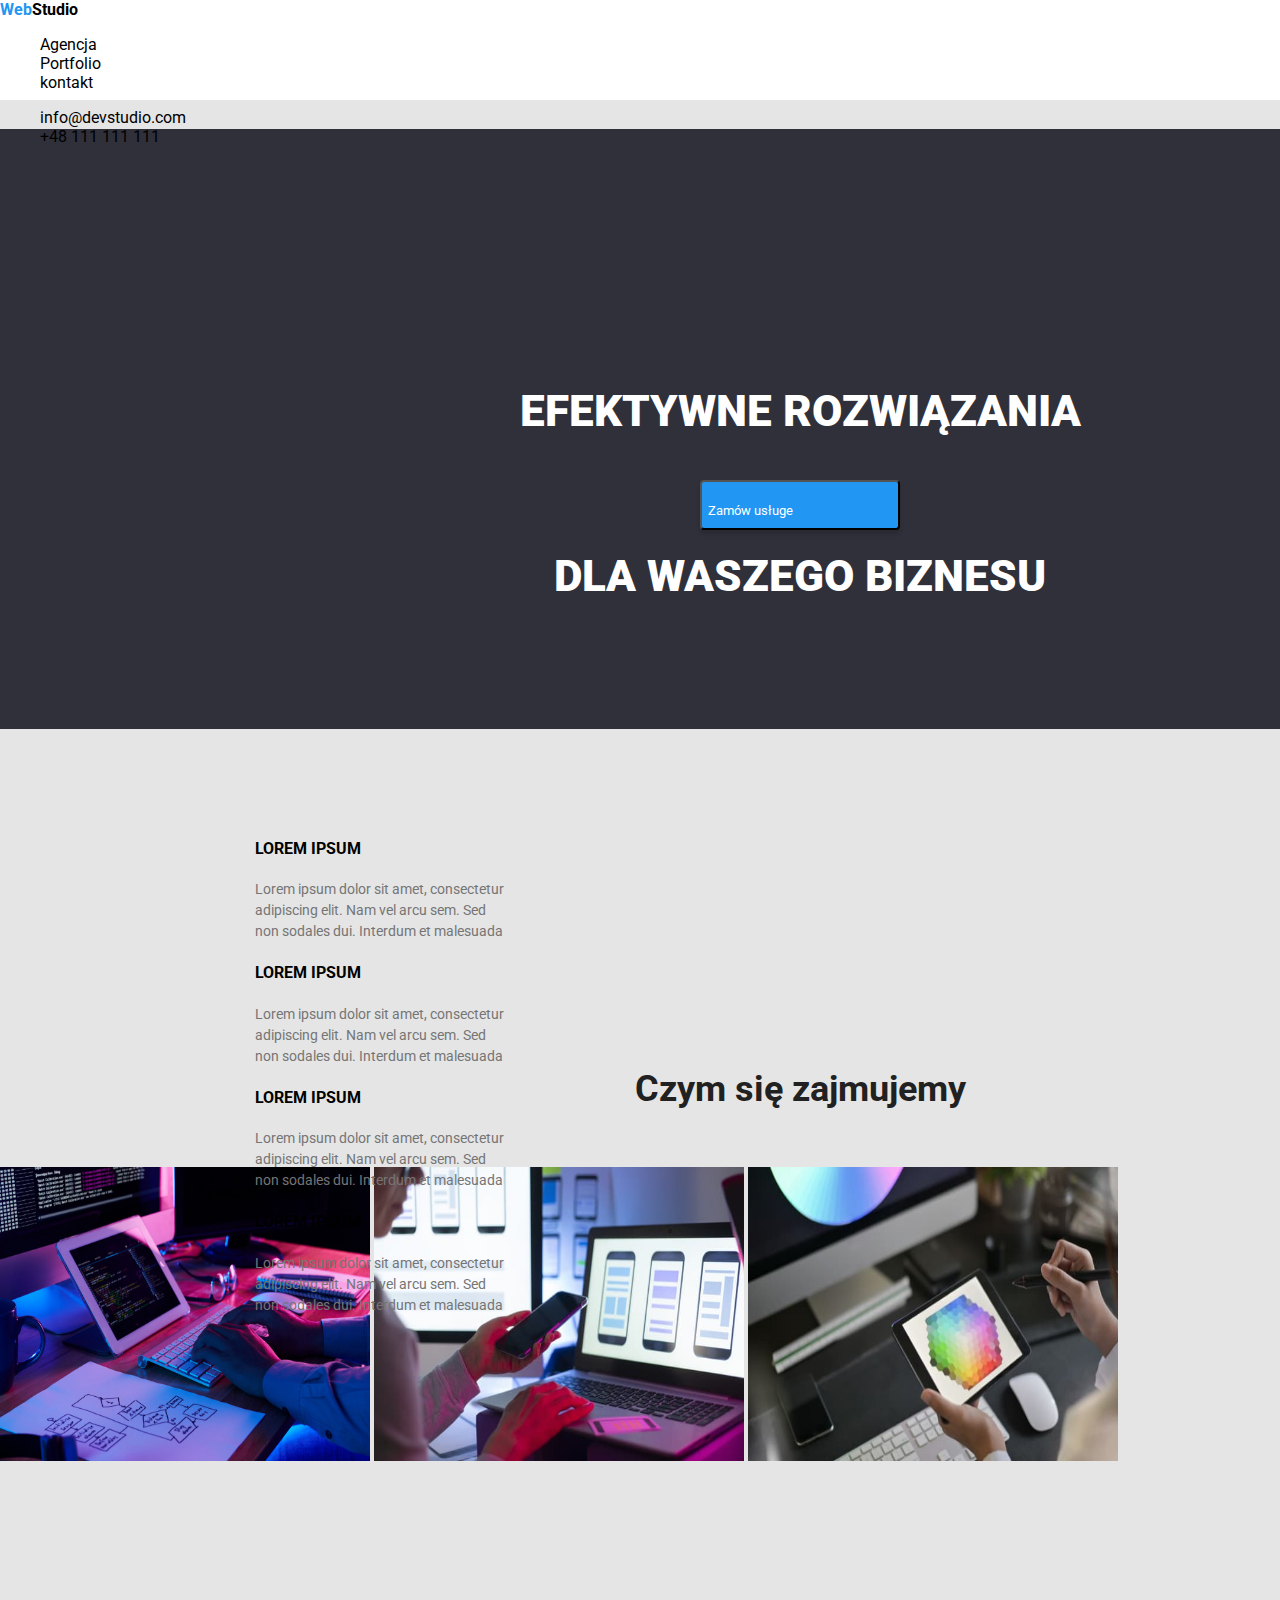
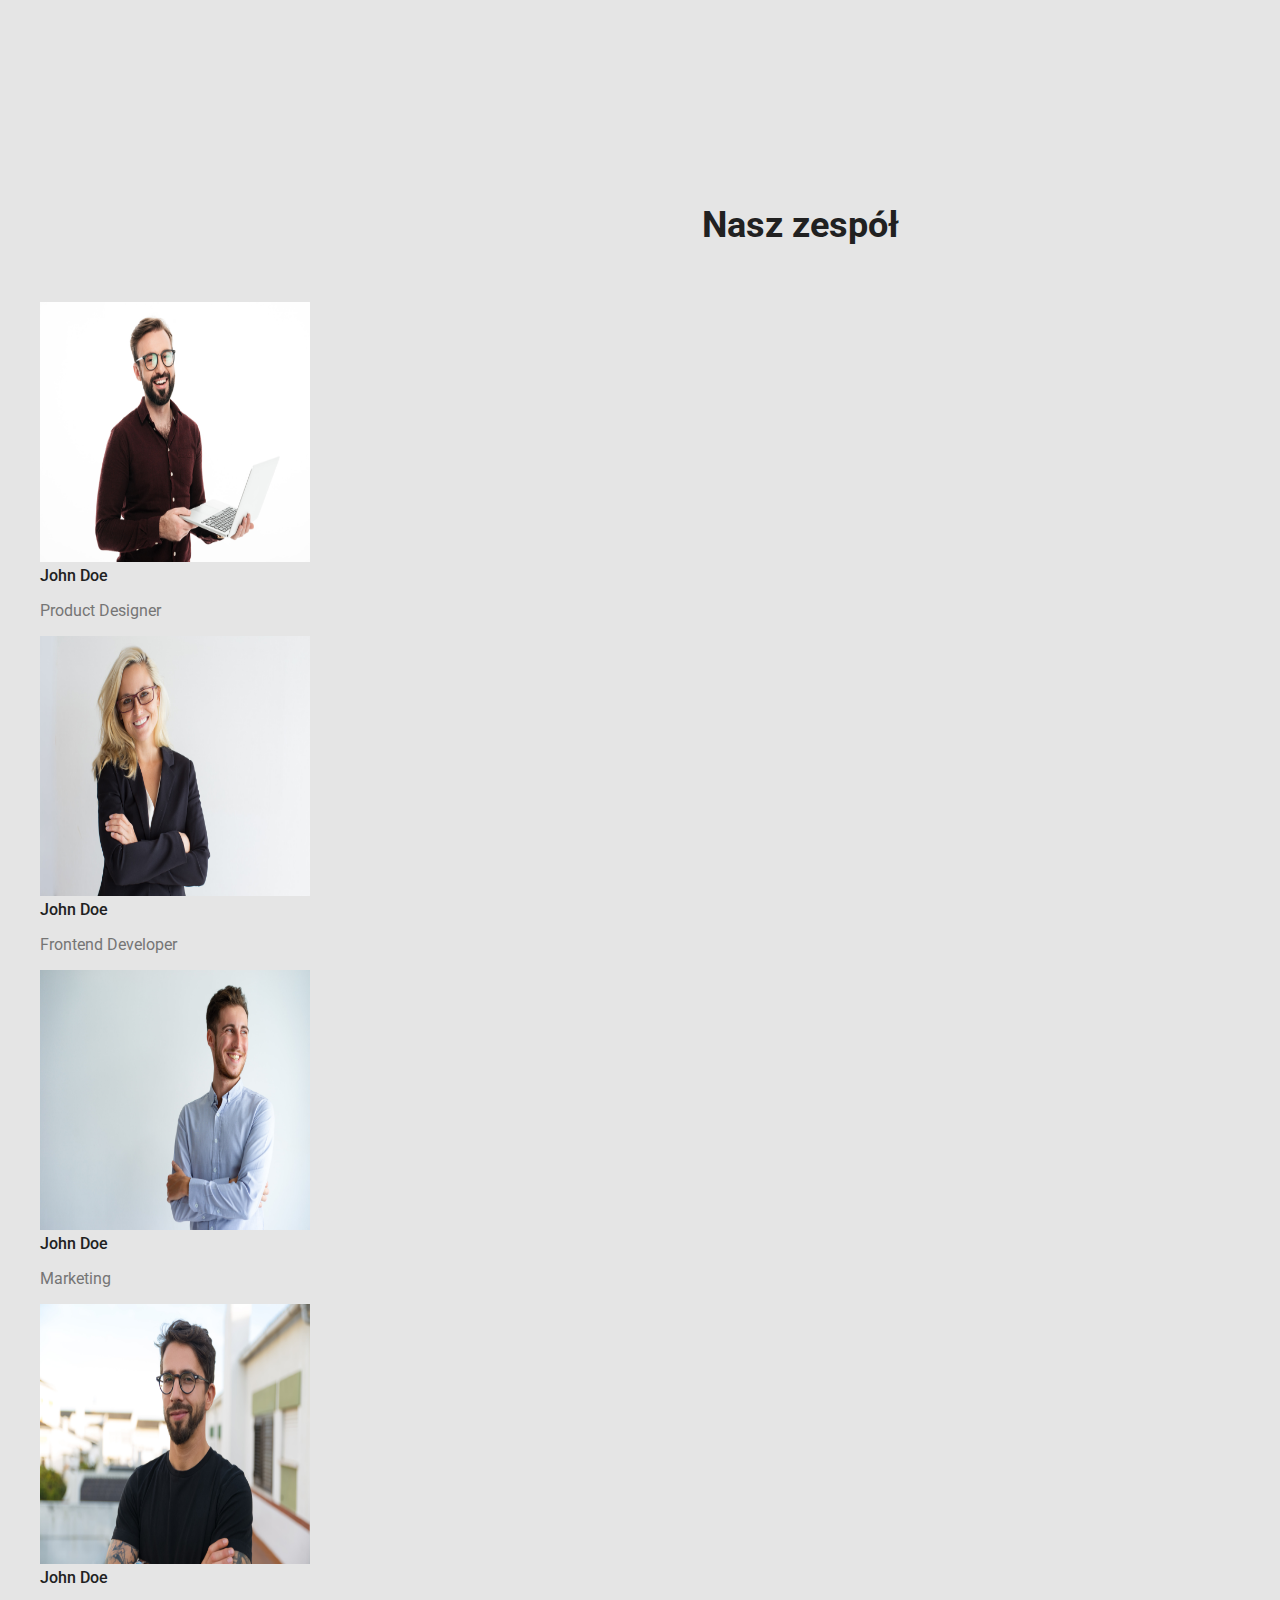
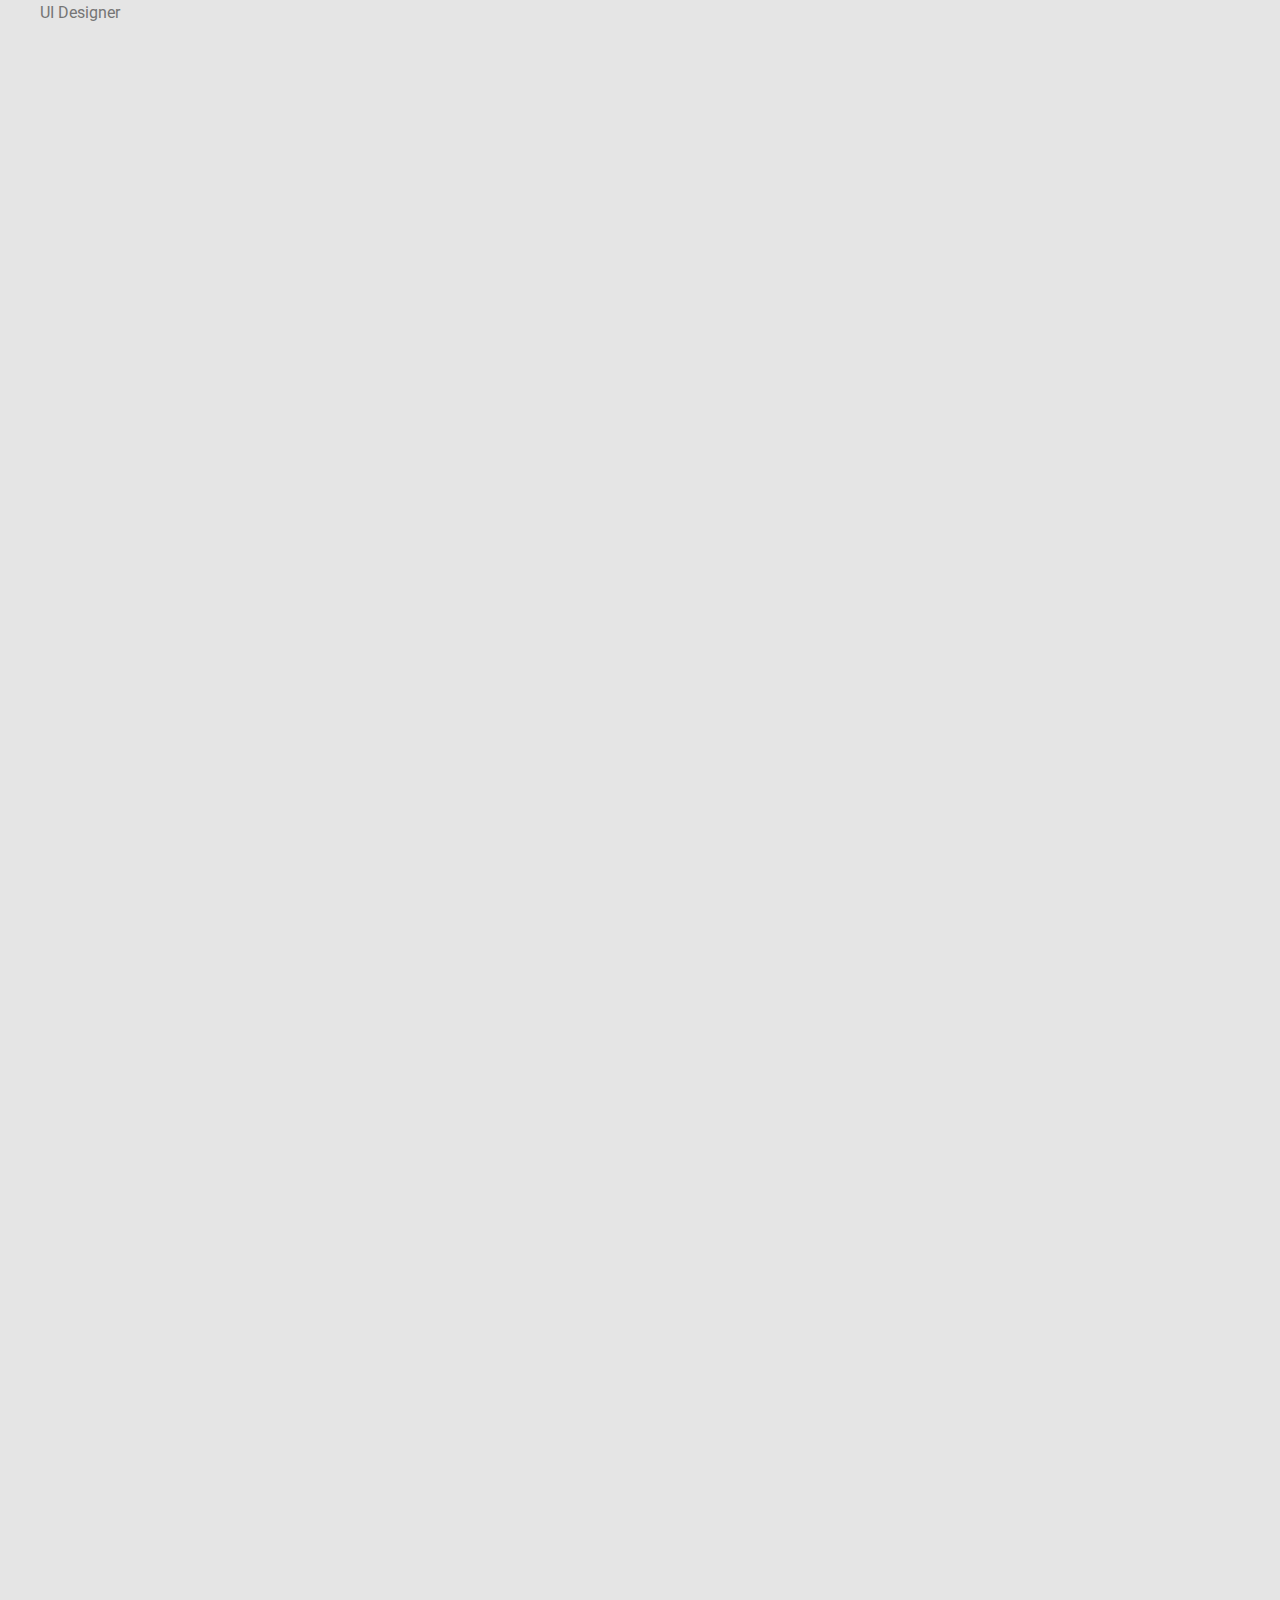
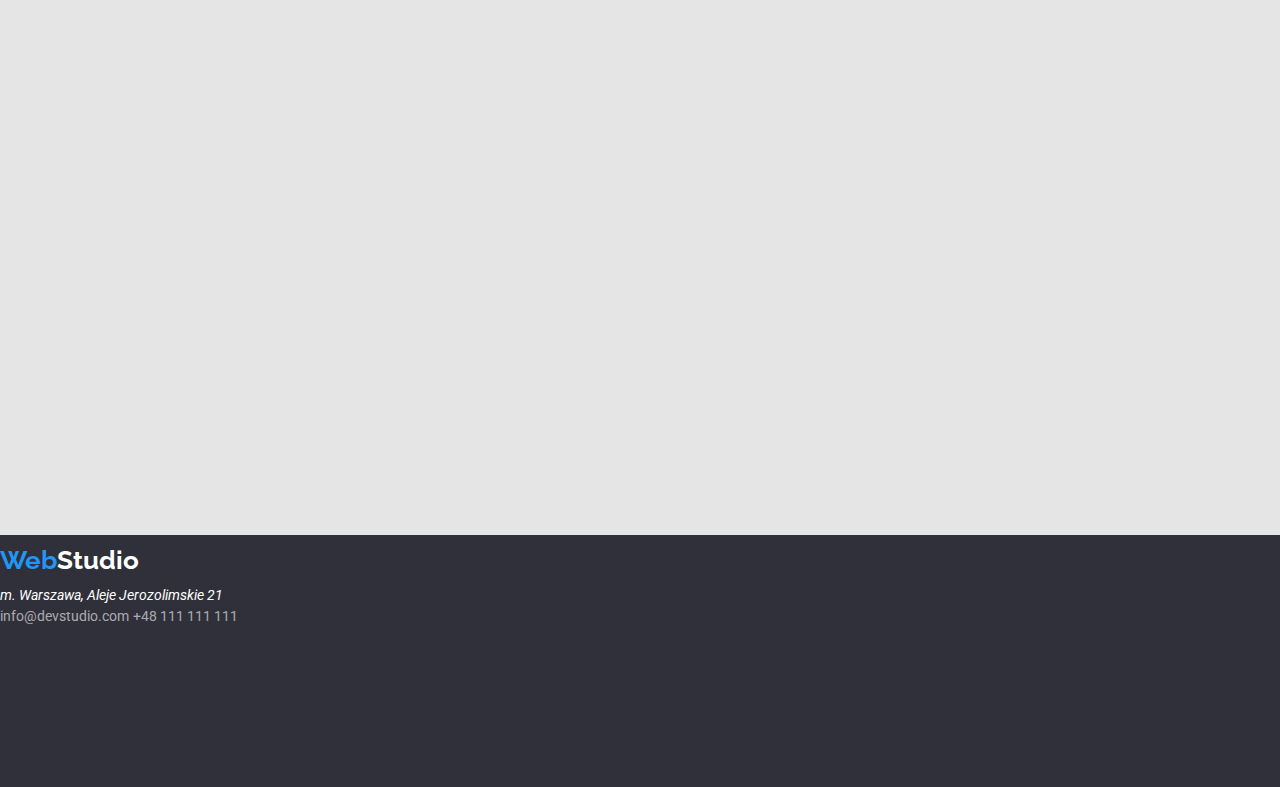
<file: index.html>
<!DOCTYPE html>
<html lang="en">
  <head>
    <meta charset="UTF-8" />
    <meta http-equiv="X-UA-Compatible" content="IE=edge" />
    <meta name="viewport" content="width=device-width, initial-scale=1.0" />
    <link rel="stylesheet" href="./css/styles.css" />
    <link rel="preconnect" href="https://fonts.googleapis.com" />
    <link rel="preconnect" href="https://fonts.gstatic.com" crossorigin />
    <link
      rel="stylesheet"
      href="https://fonts.googleapis.com/css2? family=Montserrat&family=Raleway:wght@700&family=Roboto:wght@400;500;700;900&display=swap"
    />
    <title>Dorota Adamczyk</title>
  </head>
  <body>
    <header>
      <span class="logo1">
        <a href="./WebStudio"
          ><span class="color-logo">Web</span
          ><span class="studio">Studio</span></a
        >
      </span>
      <span>
        <nav class="nav1">
          <ul class="pointer">
            <li><span class="color-change">Agencja</span></li>
            <li>
              <a class="color-change" href="./portfolio.html" target="_blank"
                >Portfolio
              </a>
            </li>
            <li><span class="color-change">kontakt</span></li>
          </ul>
        </nav>
      </span>
      <span>
        <ul>
          <li>
            <a
              class="color-change"
              class="mail1"
              href="mailto:info@devstudio.com"
              >info@devstudio.com</a
            >
          </li>
          <li>
            <a class="color-change" class="tel" href="tel:+48111111111"
              >+48 111 111 111</a
            >
          </li>
        </ul>
      </span>
    </header>
    <main>
      <section>
        <div class="main-description">
          <h1 class="header-primary">
            EFEKTYWNE ROZWIĄZANIA <br />DLA WASZEGO BIZNESU
          </h1>
          <button type="button" class="button-order">
            <p class="order">Zamów usługe</p>
          </button>
        </div>
      </section>
      <section>
        <ul class="list-primary-item">
          <li>
            <h4>LOREM IPSUM</h4>
            <p class="text">
              Lorem ipsum dolor sit amet, consectetur<br />adipiscing elit. Nam
              vel arcu sem. Sed <br />
              non sodales dui. Interdum et malesuada
            </p>
          </li>
          <li>
            <h4>LOREM IPSUM</h4>
            <p class="text">
              Lorem ipsum dolor sit amet, consectetur<br />adipiscing elit. Nam
              vel arcu sem. Sed <br />
              non sodales dui. Interdum et malesuada
            </p>
          </li>
          <li>
            <h4>LOREM IPSUM</h4>
            <p class="text">
              Lorem ipsum dolor sit amet, consectetur<br />adipiscing elit. Nam
              vel arcu sem. Sed <br />
              non sodales dui. Interdum et malesuada
            </p>
          </li>
          <li>
            <h4>LOREM IPSUM</h4>
            <p class="text">
              Lorem ipsum dolor sit amet, consectetur<br />adipiscing elit. Nam
              vel arcu sem. Sed <br />
              non sodales dui. Interdum et malesuada
            </p>
          </li>
        </ul>
      </section>
      <section class="photos-primary-box">
        <h2 class="header-secorndary">Czym się zajmujemy</h2>
        <img
          src="./images/photo-one.jpg"
          width="370"
          height="294"
          alt="what-we-do-one"
        />
        <img
          src="./images/photo-two.jpg"
          width="370"
          height="294"
          alt="what-we-do-two"
        />
        <img
          src="./images/photo-three.jpg"
          width="370"
          height="294"
          alt="what-we-do-three"
        />
      </section>
      <section class="photos-secondry-box">
        <h2 class="header-secorndary">Nasz zespół</h2>
        <figure>
          <img
            src="./images/john-doe-one.jpg"
            width="270"
            height="260"
            alt="first-photo-john-doe"
          />
          <figcaption class>
            <span class="name">John Doe</span>
            <br />
            <p class="name-of-work">Product Designer</p>
          </figcaption>
        </figure>
        <figure>
          <img
            src="./images/john-doe-two.jpg"
            width="270"
            height="260"
            alt="second-photo-john-doe"
          />
          <figcaption>
            <span class="name">John Doe</span>
            <br />
            <p class="name-of-work">Frontend Developer</p>
          </figcaption>
        </figure>
        <figure>
          <img
            src="./images/john-doe-three.jpg"
            width="270"
            height="260"
            alt="-third-photo-john-doe"
          />
          <figcaption>
            <span class="name">John Doe</span>
            <br />
            <p class="name-of-work">Marketing</p>
          </figcaption>
        </figure>
        <figure>
          <img
            src="./images/john-doe-four.jpg"
            width="270"
            height="260"
            alt="fourth-photo-john-doe"
          />
          <figcaption>
            <span class="name">John Doe</span>
            <br />
            <p class="name-of-work">UI Designer</p>
          </figcaption>
        </figure>
      </section>
    </main>
    <footer>
      <div class="logo2">
        <a class="text-decoration" href="./WebStudio"></a>
        <span class="color-logo">Web</span><span class="studio1">Studio</span>
      </div>
      <address class="color-address">
        m. Warszawa, Aleje Jerozolimskie 21
      </address>
      <a class="contact" href="mailto:info@devstudio.com">info@devstudio.com</a>
      <a class="contact" href="tel:+48111111111">+48 111 111 111</a>
    </footer>
  </body>
</html>
</file>
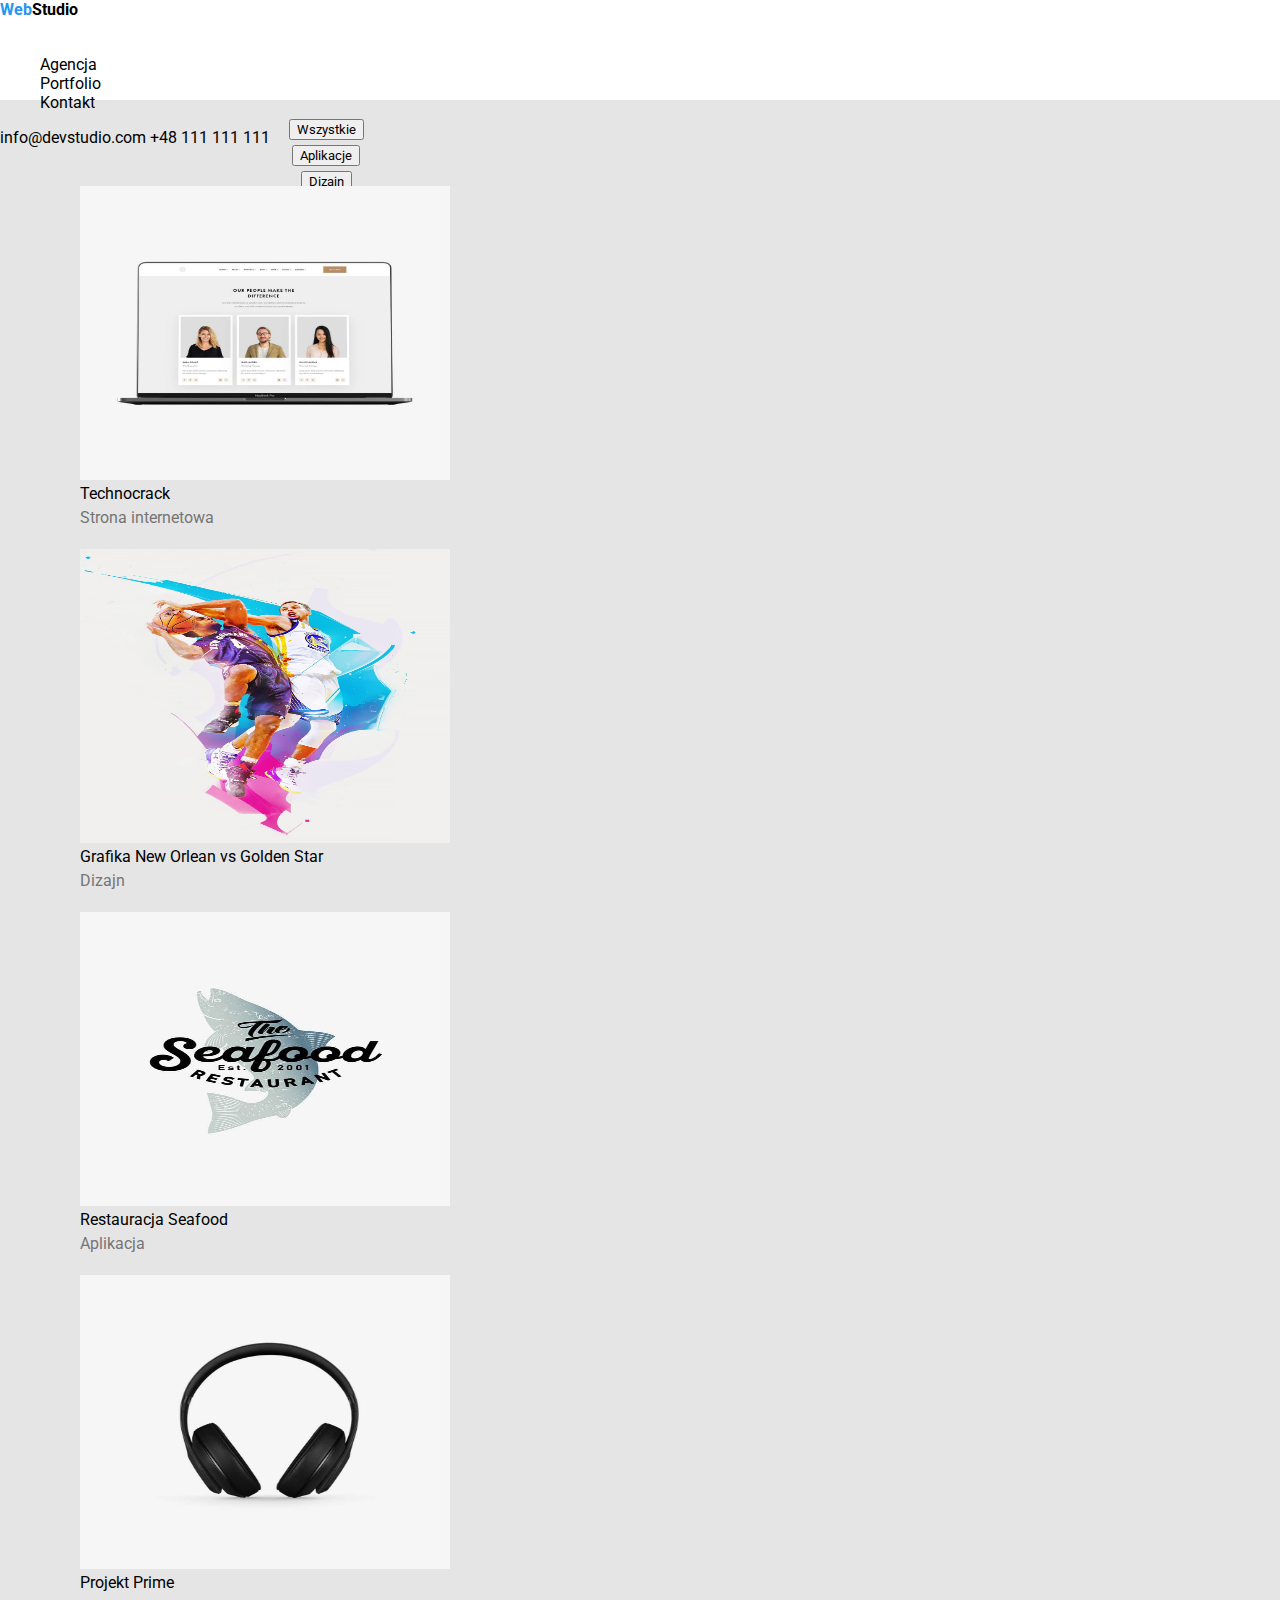
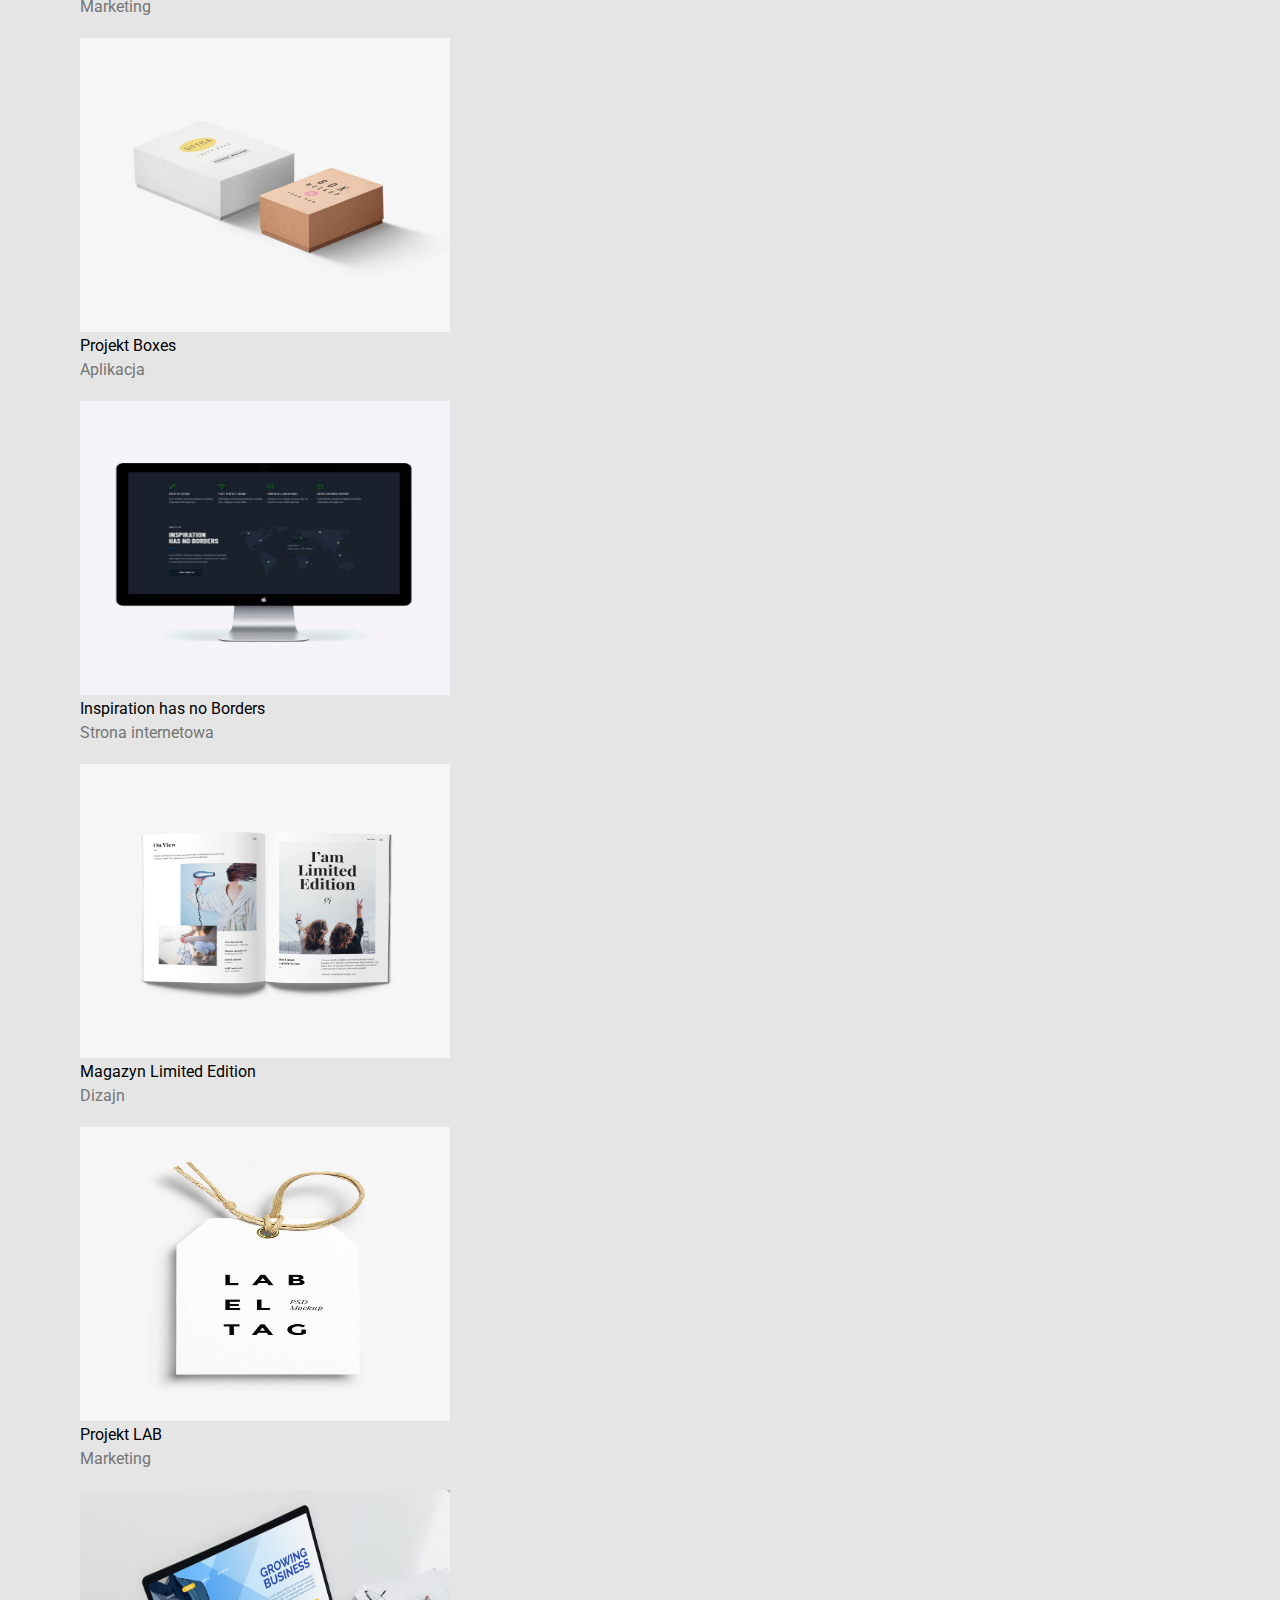
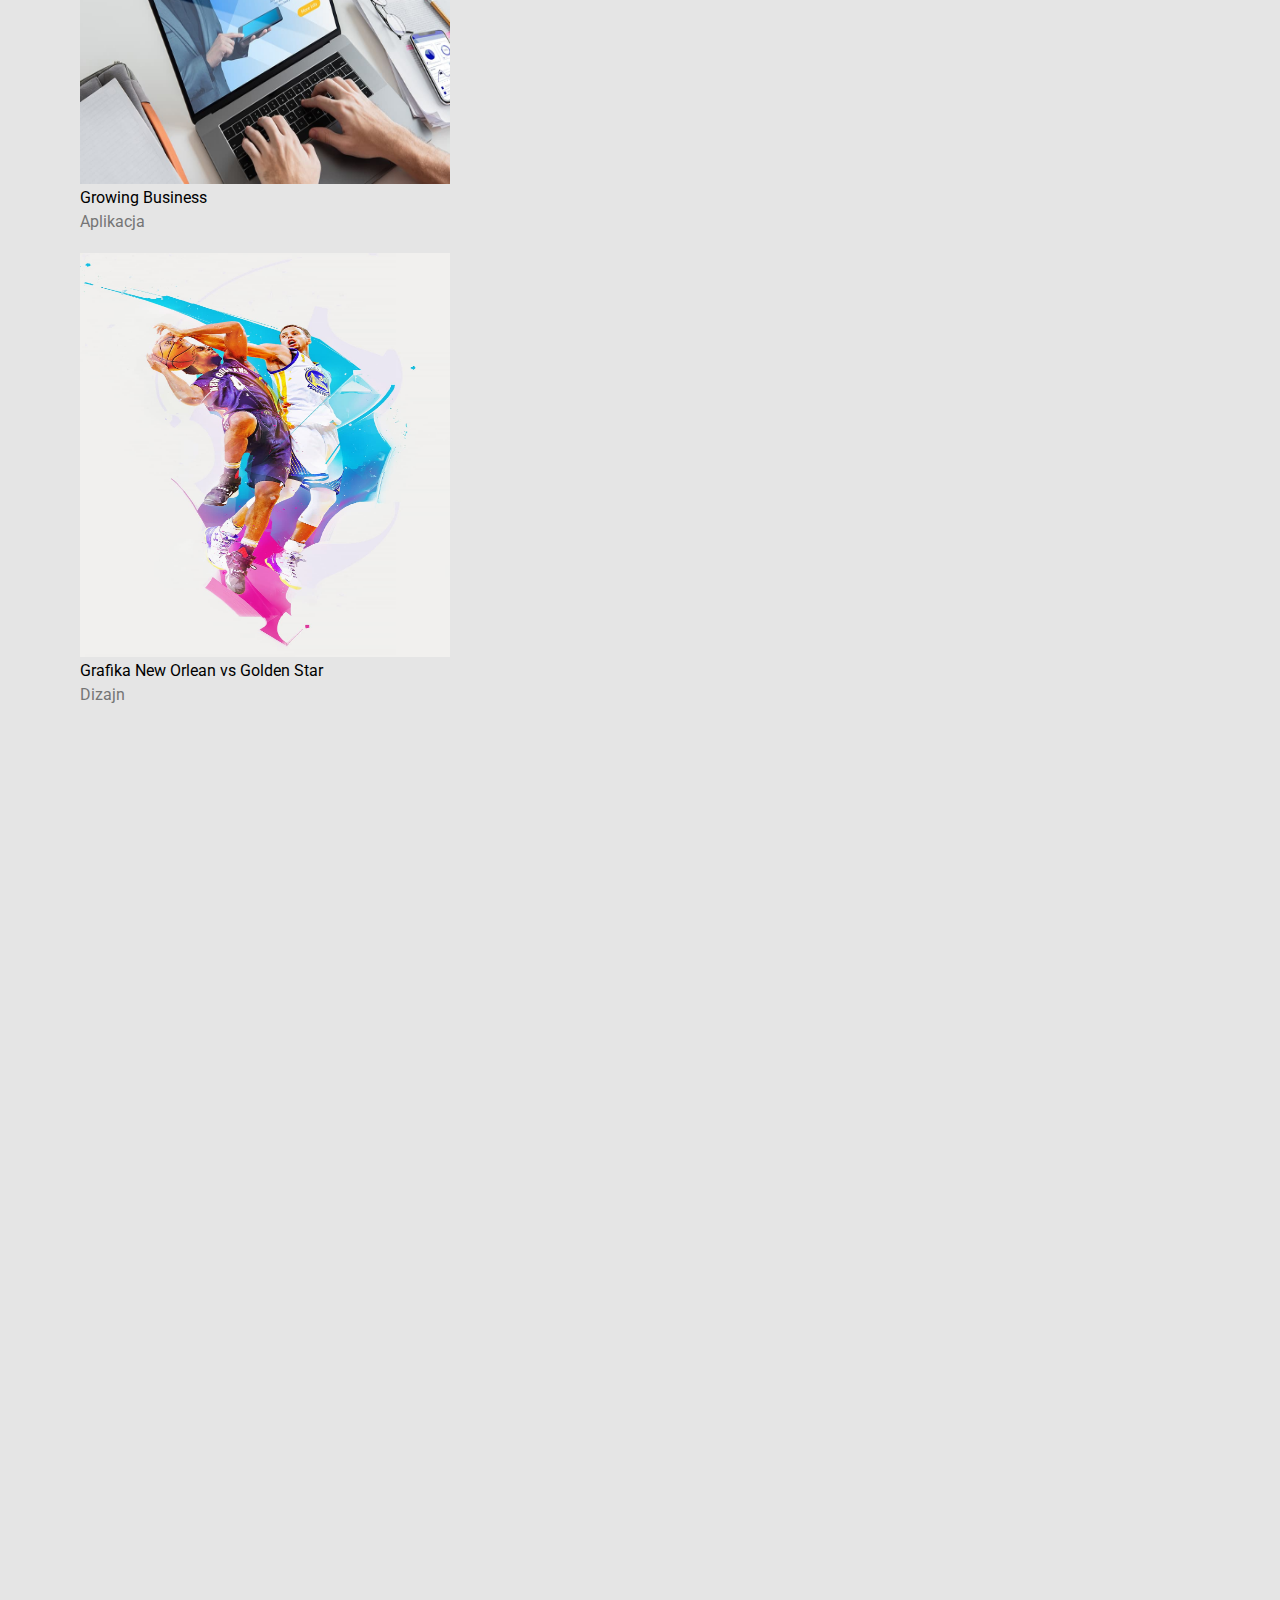
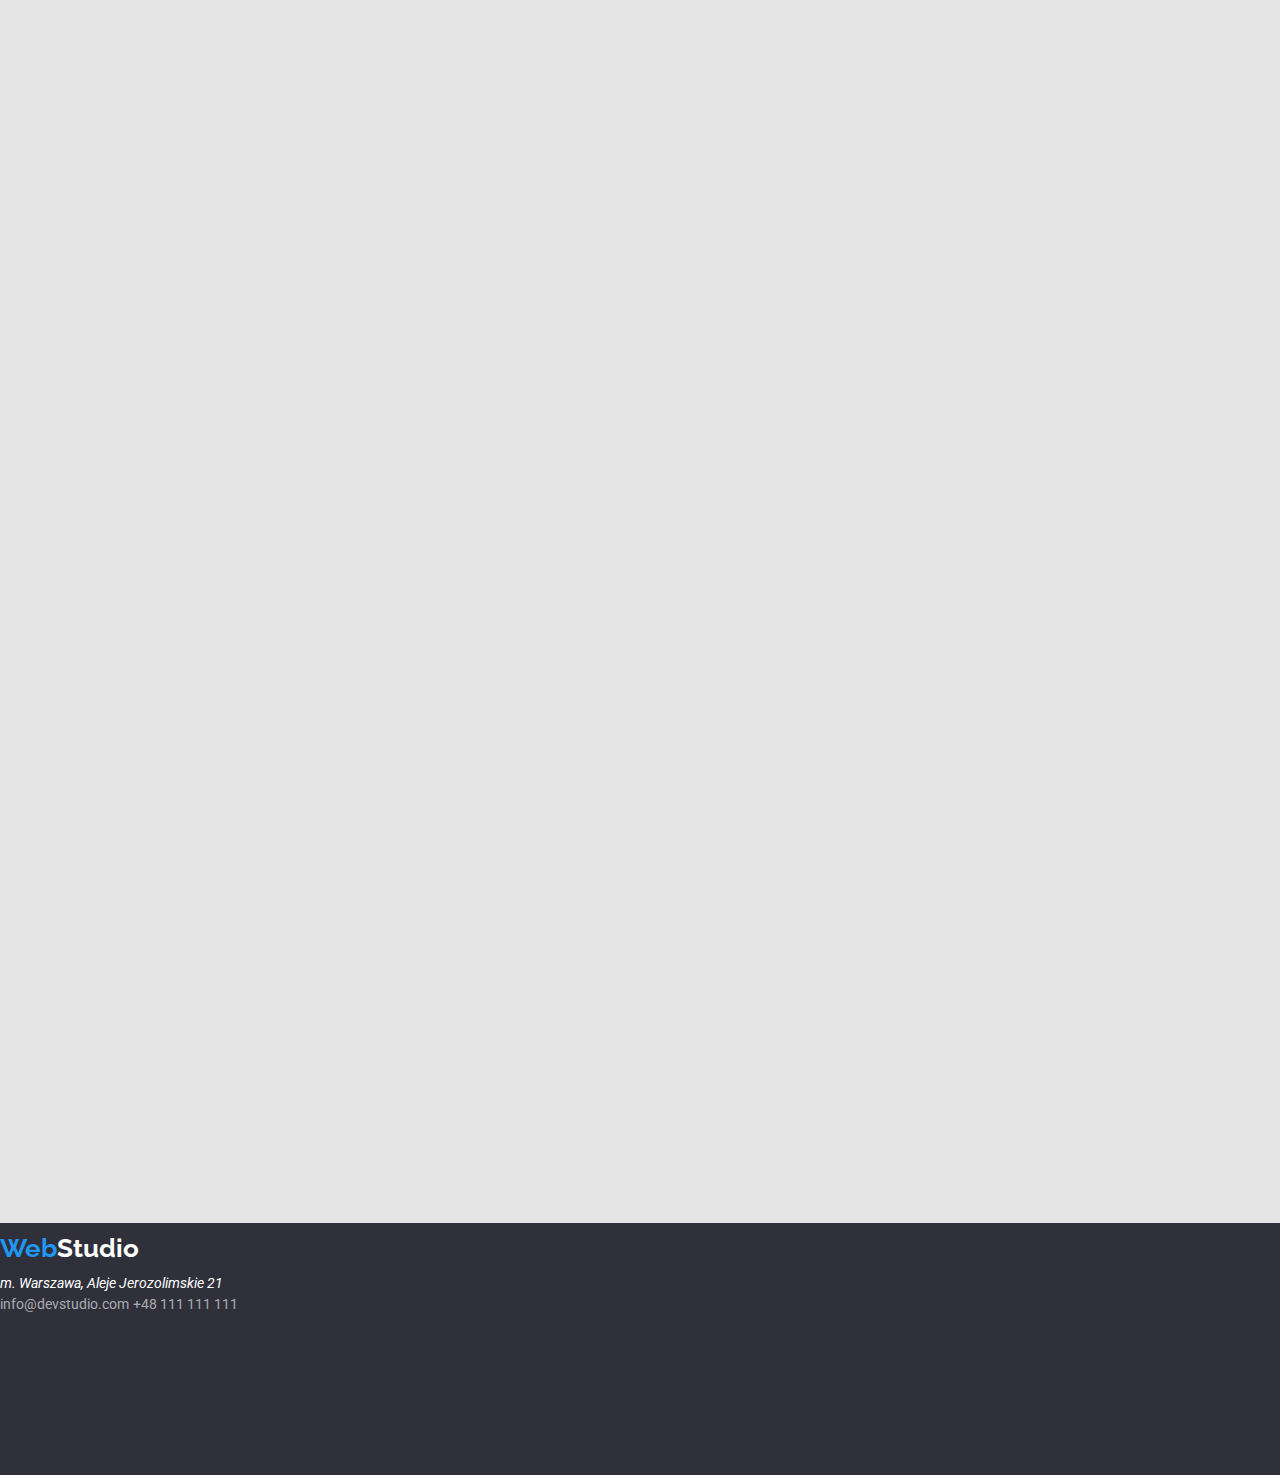
<file: portfolio.html>
<!DOCTYPE html>
<html lang="en">
  <head>
    <meta charset="UTF-8" />
    <meta http-equiv="X-UA-Compatible" content="IE=edge" />
    <meta name="viewport" content="width=device-width, initial-scale=1.0" />
    <link rel="stylesheet" href="./css/styles.css" />
    <link rel="preconnect" href="https://fonts.googleapis.com" />
    <link rel="preconnect" href="https://fonts.gstatic.com" crossorigin />
    <link
      href="https://fonts.googleapis.com/css2? family=Montserrat&family=Raleway:wght@700&family=Roboto:wght@400;500;700;900&display=swap"
      rel="stylesheet"
    />
    <title>Portfolio</title>
  </head>
  <body>
    <header>
      <div class="logo1">
        <a href="./WebStudio"
          ><span class="color-logo">Web</span
          ><span class="studio">Studio</span></a
        >
      </div>
      <nav class="liststyle">
        <ul class="pointer">
          <li>
            <a
              class="color-change"
              href="https://dorotaadamczyk.github.io/goit-markup-hw-02/index.html"
              >Agencja</a
            >
          </li>
          <li>
            <a class="color-change" href="./portfolio.html">Portfolio </a>
          </li>
          <li><span class="color-change">Kontakt</span></li>
        </ul>
      </nav>
      <span>
        <a class="color-change" class="mail1" href="mailto:info@devstudio.com"
          >info@devstudio.com</a
        >
        <a class="color-change" class="tel" href="tel:+48111111111"
          >+48 111 111 111</a
        ></span
      >
    </header>
    <main>
      <ul class="text-button">
        <li class="button-color">
          <button type="button" class="pointer">Wszystkie</button>
        </li>
        <li class="button-color">
          <button type="button" class="pointer">Aplikacje</button>
        </li>
        <li class="button-color">
          <button type="button" class="pointer">Dizajn</button>
        </li>
        <li class="button-color">
          <button type="button" class="pointer">Marketing</button>
        </li>
      </ul>
      <ul>
        <li>
          <figure>
            <img
              src="./images/1Technocrack.jpg"
              width="370"
              height="294"
              alt="photos of three people"
            />
            <figcaption>
              <span class="figcapiton1">Technocrack</span><br /><span
                class="figcapition2"
                >Strona internetowa</span
              >
            </figcaption>
          </figure>
        </li>
        <li>
          <figure>
            <img
              src="./images/2New.jpg"
              width="370"
              height="294"
              alt="two basketball players"
            />
            <figcaption>
              <span class="figcapiton1"> Grafika New Orlean vs Golden Star</span
              ><br /><span class="figcapition2">Dizajn</span>
            </figcaption>
          </figure>
        </li>
        <li>
          <figure>
            <img
              src="./images/3seafood.jpg"
              width="370"
              height="294"
              alt="word seafood"
            />
            <figcaption>
              <span class="figcapiton1">Restauracja Seafood</span><br /><span
                class="figcapition2"
                >Aplikacja</span
              >
            </figcaption>
          </figure>
        </li>
        <li>
          <figure>
            <img
              src="./images/4projekt.jpg"
              width="370"
              height="294"
              alt="earphones"
            />
            <figcaption>
              <span class="figcapiton1">Projekt Prime</span><br /><span
                class="figcapition2"
                >Marketing</span
              >
            </figcaption>
          </figure>
        </li>
        <li>
          <figure>
            <img
              src="./images/5boxes.jpg"
              width="370"
              height="294"
              alt="two boxes"
            />
            <figcaption>
              <span class="figcapiton1">Projekt Boxes</span><br /><span
                class="figcapition2"
                >Aplikacja</span
              >
            </figcaption>
          </figure>
        </li>
        <li>
          <figure>
            <img
              src="./images/6inspiration.jpg"
              width="370"
              height="294"
              alt="monitor"
            />
            <figcaption>
              <span class="figcapiton1"> Inspiration has no Borders</span
              ><br /><span class="figcapition2">Strona internetowa</span>
            </figcaption>
          </figure>
        </li>
        <li>
          <figure>
            <img
              src="./images/7magazyn.jpg"
              width="370"
              height="294"
              alt="photo of magazyn limited edition"
            />
            <figcaption>
              <span class="figcapiton1">Magazyn Limited Edition</span
              ><br /><span class="figcapition2">Dizajn</span>
            </figcaption>
          </figure>
        </li>
        <li>
          <figure>
            <img
              src="./images/8LAB.jpg"
              width="370"
              height="294"
              alt="photo of pendant "
            />
            <figcaption>
              <span class="figcapiton1">Projekt LAB</span><br /><span
                class="figcapition2"
                >Marketing</span
              >
            </figcaption>
          </figure>
        </li>
        <li>
          <figure>
            <img
              src="./images/9Busines.jpg"
              width="370"
              height="294"
              alt="two basketball players"
            />
            <figcaption>
              <span class="figcapiton1">Growing Business</span><br /><span
                class="figcapition2"
                >Aplikacja</span
              >
            </figcaption>
          </figure>
        </li>
        <li>
          <figure>
            <img
              src="./images/2New.jpg"
              width="370"
              height="404"
              alt="two basketball players"
            />
            <figcaption>
              <span class="figcapiton1"> Grafika New Orlean vs Golden Star</span
              ><br /><span class="figcapition2">Dizajn</span>
            </figcaption>
          </figure>
        </li>
      </ul>
    </main>
    <footer>
      <div class="logo2">
        <a class="text-decoration" href="./WebStudio"></a>
        <span class="color-logo">Web</span><span class="studio1">Studio</span>
      </div>
      <address class="color-address">
        m. Warszawa, Aleje Jerozolimskie 21
      </address>
      <a class="contact" href="mailto:info@devstudio.com">info@devstudio.com</a>
      <a class="contact" href="tel:+48111111111">+48 111 111 111</a>
    </footer>
  </body>
</html>
</file>
<file: css/styles.css>
body {
  background-color: #e5e5e5;
  font-family: "Roboto", normal;
  color: #000000;
  text-decoration: none;
  position: relative;
  width: 1600px;
  height: 2349px;
  list-style: none;
  margin: 0px;
}
header {
  width: 1600px;
  height: 100px;
  background: #ffffff;
  padding-top: 0px;
  font-family: inherit;
}
.header-primary {
  font-weight: 900;
  font-size: 44px;
  line-height: 3.75;
  text-align: center;
  letter-spacing: 0.06;
  text-transform: uppercase;
  color: #ffffff;
  padding-top: 200px;
  padding-bottom: 30px;
  padding-left: 452px;
  padding-right: 452px;
}
.main-description {
  width: 1600px;
  height: 600px;
  background: #2f303a;
  color: #ffffff;
  margin-top: 0px;
}
h3 {
  font-weight: 700;
  font-size: 14px;
  line-height: 1;
  letter-spacing: 0.03;
  text-transform: uppercase;
  color: #212121;
}
.text {
  font-size: 14px;
  line-height: 1.5;
  letter-spacing: 0.03;
  color: #757575;
}
.button-order {
  position: absolute;
  width: 200px;
  height: 50px;
  left: 700px;
  top: 450px;
  background: #2196f3;
  box-shadow: 0px 4px 4px rgba(0, 0, 0, 0.15);
  border-radius: 4px;
  margin-top: 30px;
  cursor: pointer;
}
.order {
  width: 117px;
  height: 30px;
  display: flex;
  align-items: center;
  text-align: center;
  line-height: 1.875;
  letter-spacing: 0.06;
  color: #ffffff;
}
.logo1 {
  width: 145px;
  height: 39px;
  left: 215px;
  top: 30px;
  text-decoration: none;
}
.color-logo {
  color: #2196f3;
  font-weight: 700;
}
.studio {
  color: #000000;
  font-weight: 700;
}
.studio1 {
  color: #ffffff;
  font-weight: 700;
}
.color-button {
  width: 200px;
  height: 50px;
  left: 700px;
  top: 450px;
  background: #2196f3;
  box-shadow: 0px 4px 4px rgba(0, 0, 0, 0.15);
  border-radius: 4px;
}
.mail1 {
  font-weight: 500;
  font-size: 14px;
  line-height: 1;
  letter-spacing: 0.02;
  color: #757575;
}
.tel {
  font-weight: 500;
  font-size: 14px;
  line-height: 1;
  letter-spacing: 0.02;
  color: #757575;
}

.list-item1 {
  position: absolute;
  width: 1170px;
  height: 101px;
  left: 215px;
  top: 774px;
}
ul {
  list-style-type: none;
}

a {
  text-decoration: none;
  color: inherit;
}
.list-primary-item {
  position: absolute;
  width: 1170px;
  height: 101px;
  left: 215px;
  margin-top: 88px;
}

.header-secorndary {
  padding-top: 283px;
}
footer {
  position: absolute;
  width: 1600px;
  height: 252px;
  left: 0px;
  margin-top: 2097px;
  padding-bottom: 0px;
  background: #2f303a;
  direction: underline;
}
.header-secorndary {
  font-weight: 700;
  font-size: 36px;
  line-height: 2.625;
  text-align: center;
  letter-spacing: 0.03;
  color: #212121;
}
.photos-secondary-box {
  position: absolute;
  width: 1170px;
  height: 368px;
  left: 215px;
  top: 1635px;
}
.name {
  color: #212121;
  font-weight: 500;
  font-size: 16px;
  letter-spacing: 0.03;
}
.name-of-work {
  font-weight: 400;
  font-size: 16px;
  letter-spacing: 0.03;
  color: #757575;
}
.logo2 {
  font-family: "Raleway";
  font-weight: 700;
  font-size: 26px;
  line-height: 1.9375;
  letter-spacing: 0.03;
}
.color-address {
  color: #ffffff;
  font-size: 14px;
  line-height: 1.5;
  letter-spacing: 0.03;
}
.contact {
  font-size: 14px;
  line-height: 1.5;
  letter-spacing: 0.03;
  color: rgba(255, 255, 255, 0.6);
}
.text-button {
  width: 572px;
  height: 54px;
  left: 510px;
  top: 174px;
  font-family: inherit;
  font-weight: 500;
  font-size: 16px;
  line-height: 1.625;
  text-align: center;
  letter-spacing: 0.03;
  color: #212121;
}
button:hover {
  background-color: #2196f3;
  box-shadow: 0px 3px 1px rgba(0, 0, 0, 0.1), 0px 1px 2px rgba(0, 0, 0, 0.08),
    0px 2px 2px rgba(0, 0, 0, 0.12);
  border-radius: 4px;
  color: #ffffff;
}
button {
  font-family: inherit;
}
.color-change:hover {
  color: #2196f3;
}
.pointer {
  cursor: pointer;
}
.figcapition1 {
  font-weight: 700;
  font-size: 18px;
  line-height: 2.25;
  letter-spacing: 0.06;
  color: #212121;
}
.figcapition2 {
  font-weight: 400;
  font-size: 16px;
  line-height: 1.875;
  letter-spacing: 0.03;
  color: #757575;
}
</file>
